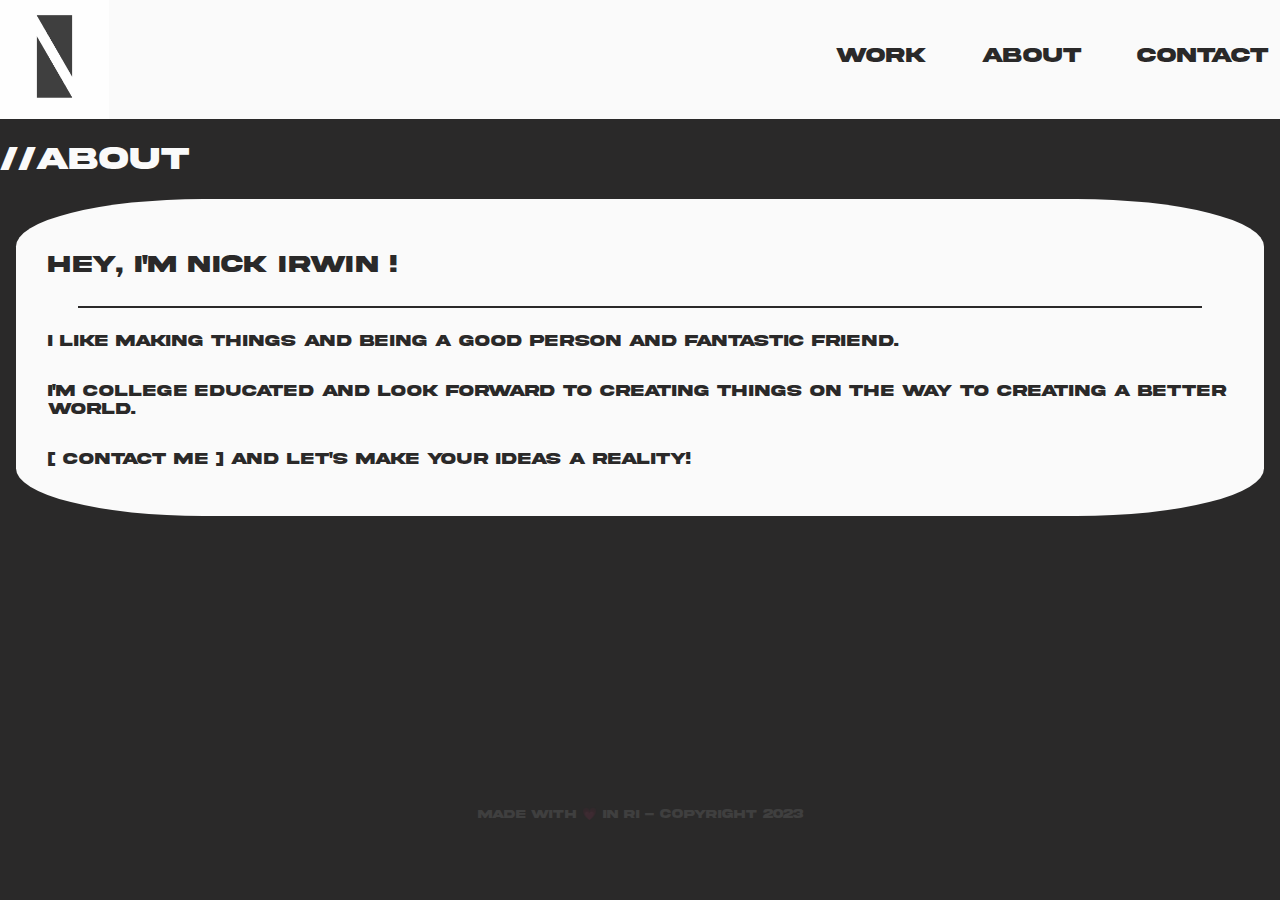
<file: about.html>
<!DOCTYPE html>
<html lang="en">
<head>
    <meta charset="UTF-8">
    <meta name="viewport" content="width=device-width, initial-scale=1.0">
    <link href="styles.css" rel="stylesheet">
    <title>NICK IRWIN - ABOUT</title>
</head>

<body>
    <header>
        <div class="container flex-class">
            <a href="./index.html" class="logo">
                <img src="images/nicks-logo.jpg" alt="NICK IRWIN">
            </a>
            <nav class="nav container">
                <ul class="nav-list flex-class">
                    <li class="nav-item"><a href="works/works.html" class="nav-link">Work</a></li>
                    <li class="nav-item"><a href="./about.html" class="nav-link">About</a></li>
                    <li class="nav-item"><a href="./contact.html" class="nav-link">Contact</a></li>
                </ul>
            </nav>
        </div>
    </header>

    <main>
            <div class="container">
                <h1>//About</h1>
            </div>

            <div class="text-element">
                <h2>Hey, I'm Nick Irwin !</h2>
                <hr>
                <p>I like making things and being a good person and fantastic friend.</p>
                <p>I'm college educated and look forward to creating things on the way to creating a better world.</p>
                <p><a href="./contact.html">[ Contact me ]</a> and let's make your ideas a reality!</p>
            </div>
    </main>

    <div class="footer container footer--container">
        <p>made with &#128151; in RI - copyright 2023 </p>
    </div>

</body>

</html>
</file>
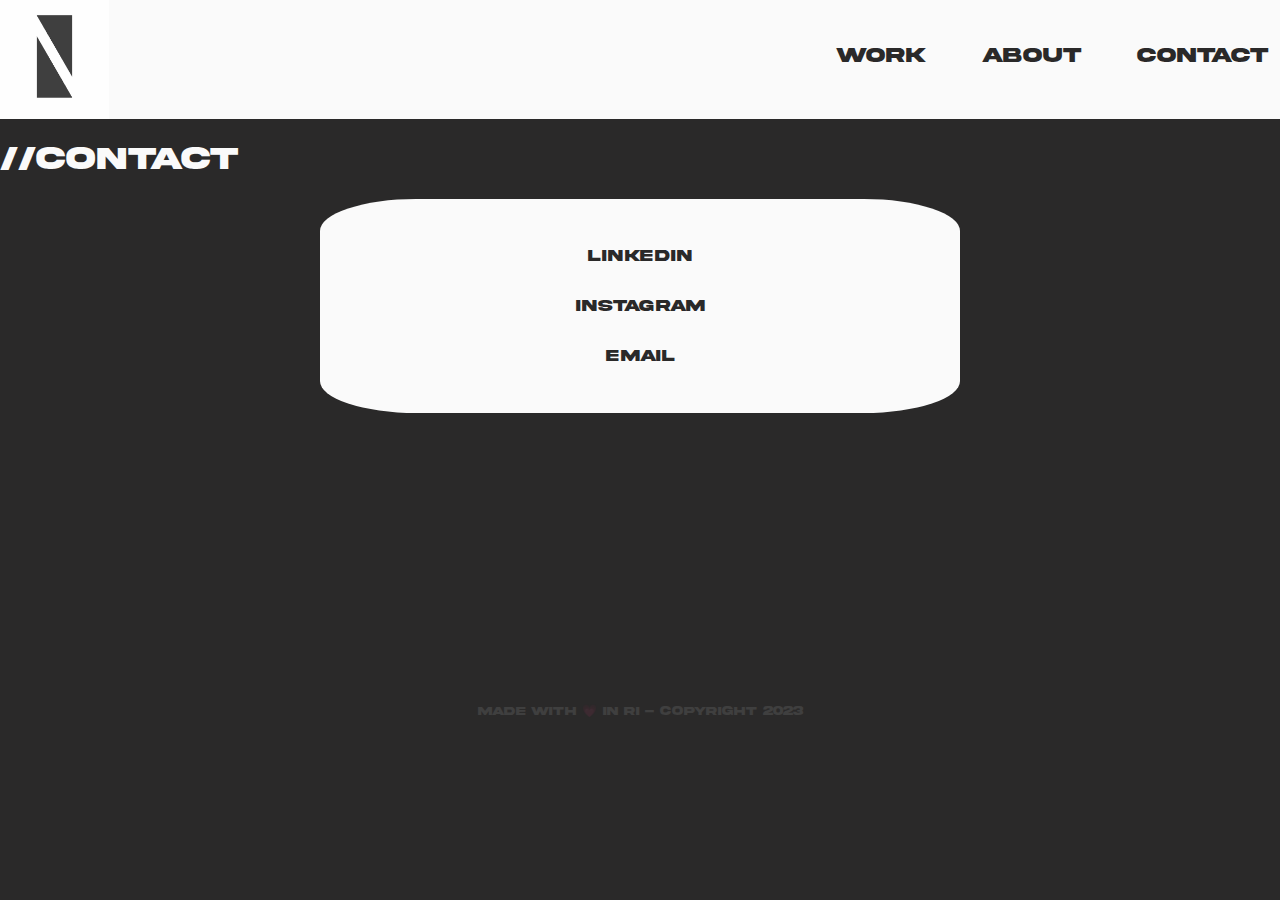
<file: contact.html>
<!DOCTYPE html>
<html lang="en">
<head>
    <meta charset="UTF-8">
    <meta name="viewport" content="width=device-width, initial-scale=1.0">
    <link href="styles.css" rel="stylesheet">
    <title>NICK IRWIN - CONTACT</title>
</head>

<body>
    <header>
        <div class="container flex-class">
            <a href="./index.html" class="logo">
                <img src="images/nicks-logo.jpg" alt="NICK IRWIN">
            </a>
            <nav class="nav container">
                <ul class="nav-list flex-class">
                    <li class="nav-item"><a href="works/works.html" class="nav-link">Work</a></li>
                    <li class="nav-item"><a href="./about.html" class="nav-link">About</a></li>
                    <li class="nav-item"><a href="./contact.html" class="nav-link">Contact</a></li>
                </ul>
            </nav>
        </div>
    </header>

    <main>
        <div class="container">
            <h1>//Contact</h1>
        </div>

        <div class="text-element centered size-control">
            <p><a>linkedin</a></p>
            <p><a>instagram</a></p>
            <p><a>email</a></p>
        </div>

    </main>

    <div class="footer container footer--container">
        <p>made with &#128151; in RI - copyright 2023 </p>
    </div>
</body>

</html>
</file>
<file: styles.css>
@font-face {
    font-family: 'akiraEx';
    src: url(akira_expanded/AkiraExpandedDemo.ttf);
}

*, *::before, *::after {
    box-sizing: border-box;
}

:root {
    --light: #fafafa;
    --dark: #2a2929;
    --accent: #bababa;
}

a {
    color: var(--light);
    text-decoration: none;
}

a:visited {
    opacity: .1;
}

a:hover, a:focus {
    opacity: .75;
    color: var(--accent);
}

p > a {
    color: var(--dark);
}

body {
    margin: 0;
    font-family: 'akiraEx', sans-serif;
    background-color: var(--dark);
    color: var(--light);
}

header {
    margin-block: 0;
    background-color: var(--light);
}

img {
    inline-size: 100%;
}

hr {
    border: 1px solid var(--dark);
    inline-size: 95%;
}

.logo {
    inline-size: min(10%, 10vw);
    max-block-size: min(5%, 5vh);
    margin-inline-end: 2.5em;
    font-size: 2rem;
    color: var(--accent);
    text-decoration: underline;
    position: relative;
    display: flex;
    align-items: center;
}

.container {
    inline-size: 100%;
}

.flex-class {
    display: flex;
}

.nav-list {
    list-style: none;
    justify-content: space-between;
    padding-inline: .25em;
}

.nav-item {
    margin: 0 .5em;
}

.nav-link {
    text-decoration: none;
    font-size: clamp(.25rem, 1vw + .5rem, 1.5rem);
    color: var(--dark);
}

.media-scroller {
    padding: 10em 0 1.5em 0;
    max-inline-size: min(100%, 100vw);

    display: grid;
    grid-auto-flow: column;
    grid-auto-columns: 65%;
    grid-template-rows: 100%;
    gap: .25em;

    overflow-x: auto;
    overscroll-behavior-inline: contain;
}

.snaps-inline {
    scroll-snap-type: inline mandatory;
    scroll-padding-inline: 1em;
}

.snaps-inline > * {
    scroll-snap-align: center;
}

.text-element {
    display: flex;
    flex-direction: column;
    align-items: flex-start;
    justify-content: center;
    padding: 2em;
    margin: 1em;
    border-radius: 15%;
    background-color: var(--light);
    color: var(--dark);
    margin-block-end: 3em;
}

.centered {
    justify-content: center;
    align-items: center;
}

.text-element > h2 {
    text-align: inline-start;
    padding-inline-start: 0;
}

.media-element {
    display: flex;
    flex-direction: column;
    align-items: center;
    justify-content: center;
    padding: 1em 1em .5em;
    margin: .5em;
    border-radius: 10%;
    background-color: var(--light);
}

.media-element > a {
    display: flex;
    flex-direction: column;
    align-items: center;
    justify-content: center;
    color: var(--dark);
}

.media-element > a > img {
    inline-size: 100%;
    block-size: 100%;
    padding: .75em;
    aspect-ratio: 16 / 9;
    border-radius: 15%;
    object-fit: cover;
}

.media-element > a > p {
    margin-block-start: -.1em;
}

.grow { 
    transition: all .3s ease-in-out; 
}

.grow:hover { 
    transform: scale(1.025); 
}

.media-group {
    display: grid;
    grid-auto-flow: row;
    grid-template-columns: 1fr 1fr;
    gap: .25em;
}

.call-to-action {
    margin-inline: 15%;
    margin-block-start: 8em;
    padding: 1em;
    background-color: var(--light);
    color: var(--dark);
    border-radius: 100px;
    display: flex;
    justify-content: center;
    white-space: nowrap;
    min-inline-size: min-content;
}

.call-to-action:hover, .call-to-action:focus {
    color: var(--light);
    background-color: var(--accent);
}

.footer--container {
    min-block-size: 30dvh;
    display: flex;
    flex-direction: column;
}

.footer {
    opacity: .1;
    font-size: .75rem;
    text-align: center;
    justify-content: end;
    align-items: center;
}

@media (min-width: 500px) {
    .nav-list {
        justify-content: flex-end;
    }

    .nav-item + .nav-item {
        margin-left: 3em;
    }

    .call-to-action {
        margin-inline: 25%;
        padding-inline: 2em;
    }

    .size-control{
        max-inline-size: 65%;
        margin-inline-start: 17%;
    }
}

@media (min-width: 750px) {
    .nav-list {
        display: flex;
        justify-content: right;
        align-self: center;
        margin-block-start: 1.5em;
    }
}

@media (min-width: 1000px) {
    .nav-list {
        margin-block-start: 2em;
    }
}

@media (min-width: 1200px) {
    .nav-list {
        margin-block-start: 2.75em;
    }

    .size-control {
        max-inline-size: 50%;
        margin-inline-start: 25%;
    }
}
</file>
